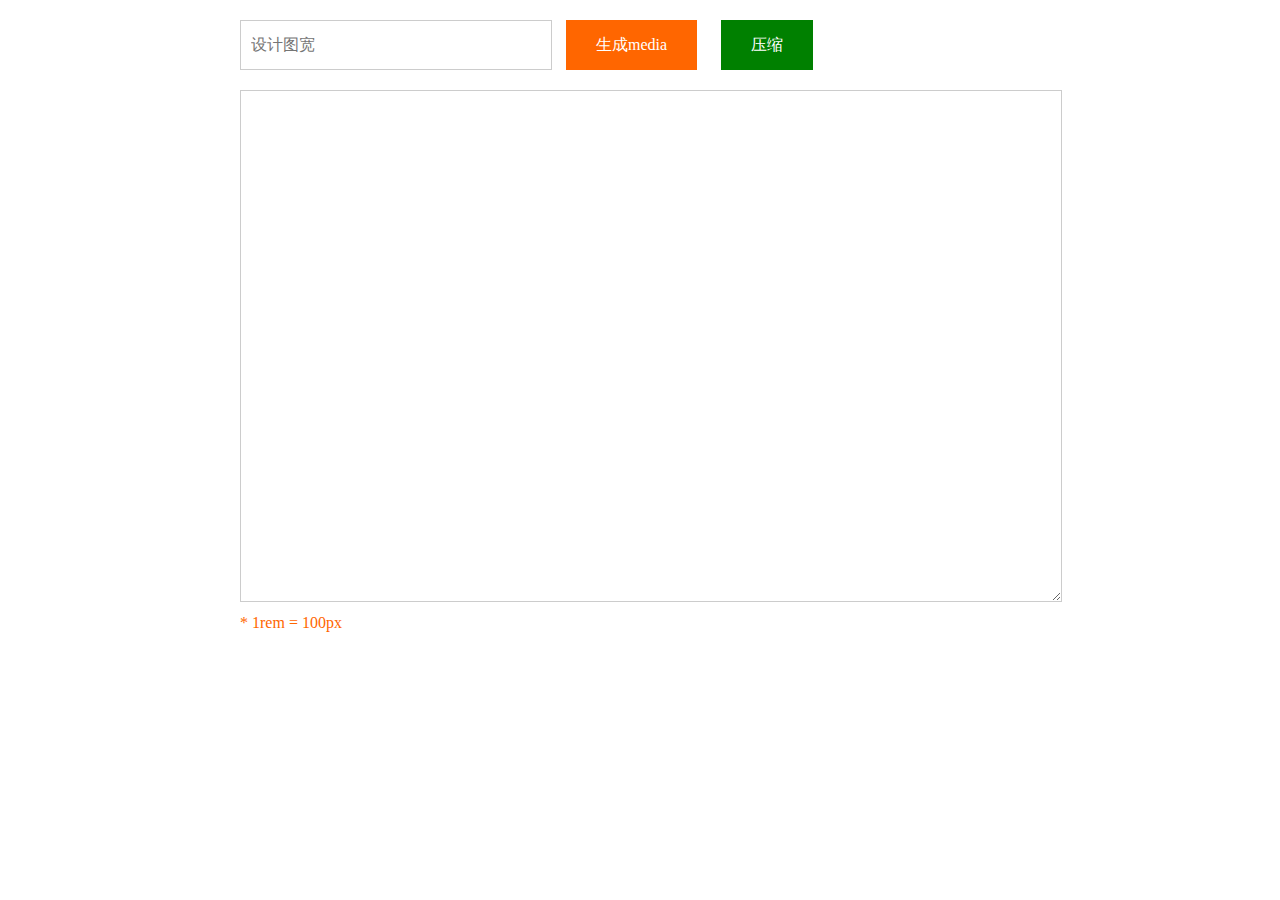
<file: index.html>
<!doctype html>
<html>
<head>
<meta charset="utf-8">
<title>rem与px单位转换</title>
    <style>
        *{ margin: 0; padding: 0; font: inherit; }
        .m_rem{ width: 800px; margin: 20px auto; font: 16px/1 '微软雅黑';}
        .m_rem .txt{ width:300px; height:48px; line-height: 48px; padding-left:10px; border:1px solid #ccc;}
        .m_rem .btn{ display: inline-block; height:50px; line-height: 50px; padding: 0 30px; margin: 0 10px; color: #fff; background: #f60; cursor: pointer;}
        .m_rem .btn2{ background: #008000;}
        .m_rem .txtArea{ width:100%; clear:both; border:1px solid #ccc; height:500px; padding: 5px 10px; line-height: 1.5; margin-top: 20px; overflow-y:auto;}
        .m_rem p{ color: #f60; padding-top: 10px;}
    </style>
</head>

<body>

<div class="m_rem">
    <input type="number" class="txt" id="j_txt" placeholder="设计图宽">
    <span class="btn" id="j_create">生成media</span>
    <span class="btn btn2" id="j_compress">压缩</span>
    <textarea class="txtArea" id="j_box"></textarea>
    <p>* 1rem = 100px</p>
</div>

<script>

window.onload = function(){
    var oCreate = document.querySelector('#j_create');
    var oCompress = document.querySelector('#j_compress');
    var oTxt = document.querySelector('#j_txt');

    oCreate.onclick = function(){
        var v = oTxt.value.trim();
        if(v){
            media(parseInt(v),1)
        }
    };

    oCompress.onclick = function(){
        var v = oTxt.value.trim();
        if(v){
            media(parseInt(v))
        }
    };
};

function media(maxW, type){
    var oBox = document.querySelector('#j_box');
	var scale = maxW/6.25;
    var br = '';
    var str = '';
    if(type == 1){
        br = '\n';
    }
	for(var i=320; i<=maxW; i++){
		var s = i/scale*100;
        if(i == 320){
            str += '@media (max-width: 320px) { html { font-size: '+s+'%; } }'+br;
        }
        str += '@media (min-width: '+i+'px) { html { font-size: '+s+'%; } }'+br;
	}
    oBox.value = str;
    oBox.select();
}

</script>

</body>
</html>
</file>
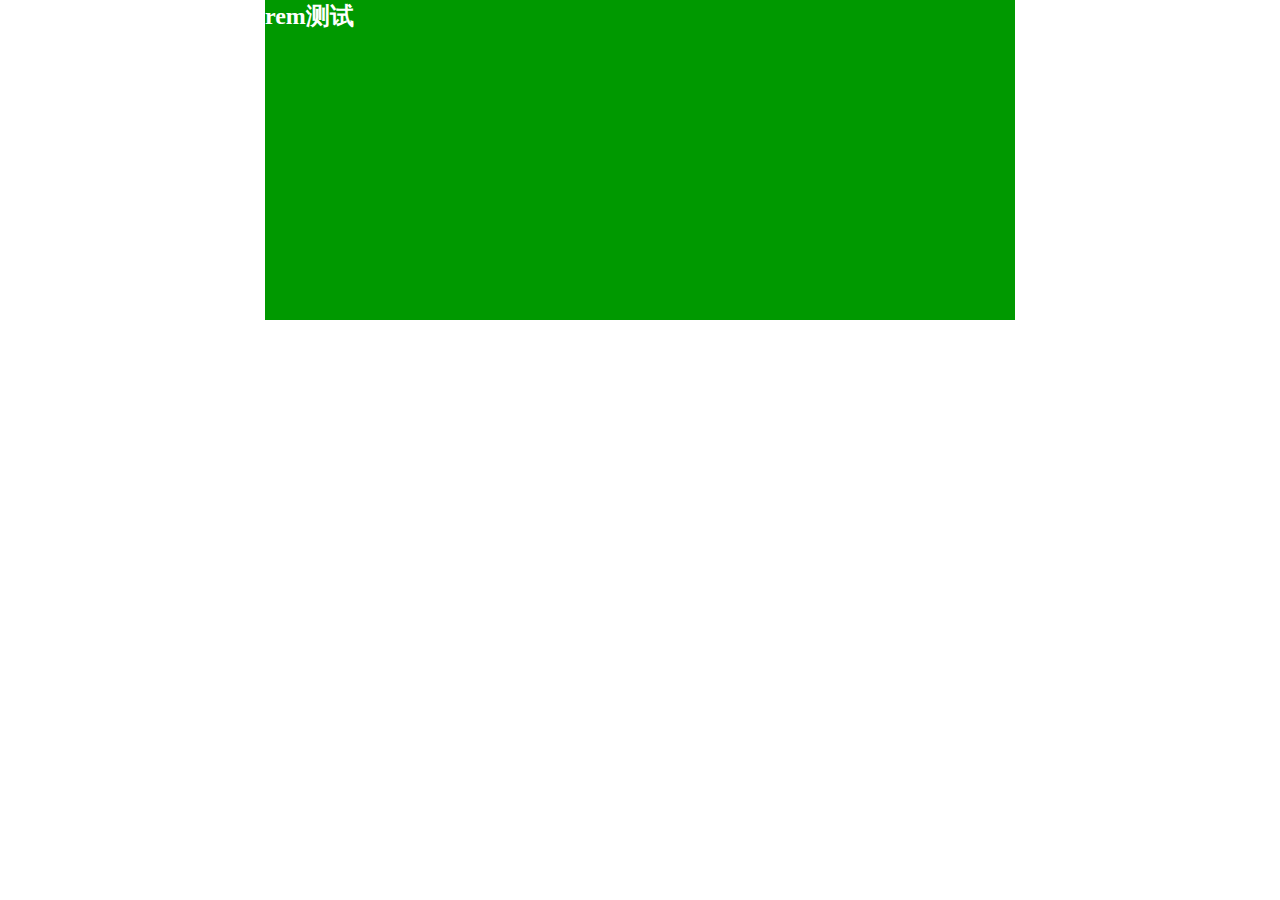
<file: test.html>
<!doctype html>
<html>
<head>
<meta charset="utf-8">
<meta name="viewport" content="width=device-width, initial-scale=1.0, maximum-scale=1.0, user-scalable=no">
<title>无标题文档</title>
<script src="rem.js"></script>
<style>
*{ margin:0; padding:0;}
body{ font-size:.14rem;}
.g_wrap{ width:7.5rem; height:3.2rem; background:#090; margin:auto;}
h1{ font-size:.24rem; color: #fff;}
</style>
</head>

<body>

<div class="g_wrap">
	<h1>rem测试</h1>
</div>

</body>
</html>
</file>
